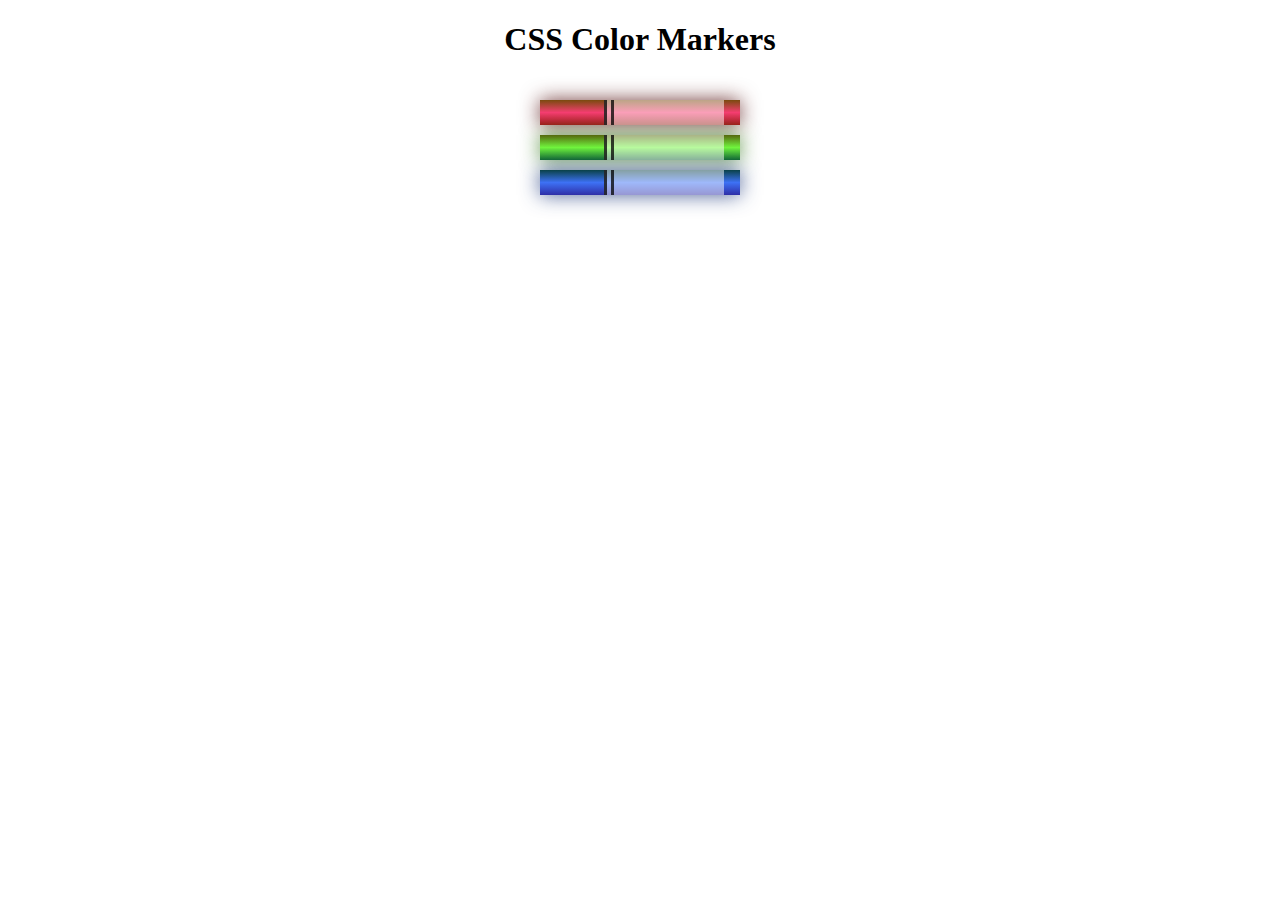
<file: CSS_Classwork2/index.html>
<!DOCTYPE html>
<html lang="en">
  <head>
    <meta charset="utf-8">
    <meta name="viewport" content="width=device-width, initial-scale=1.0">
    <title>Colored Markers</title>
    <link rel="stylesheet" href="styles.css">
  </head>
  <body>
    <h1>CSS Color Markers</h1>
    <div class="container">
      <div class="marker red">
        <div class="cap"></div>
        <div class="sleeve"></div>
      </div>
      <div class="marker green">
        <div class="cap"></div>
        <div class="sleeve"></div>
      </div>
      <div class="marker blue">
        <div class="cap"></div>
        <div class="sleeve"></div>
      </div>
    </div>
  </body>
</html>
</file>
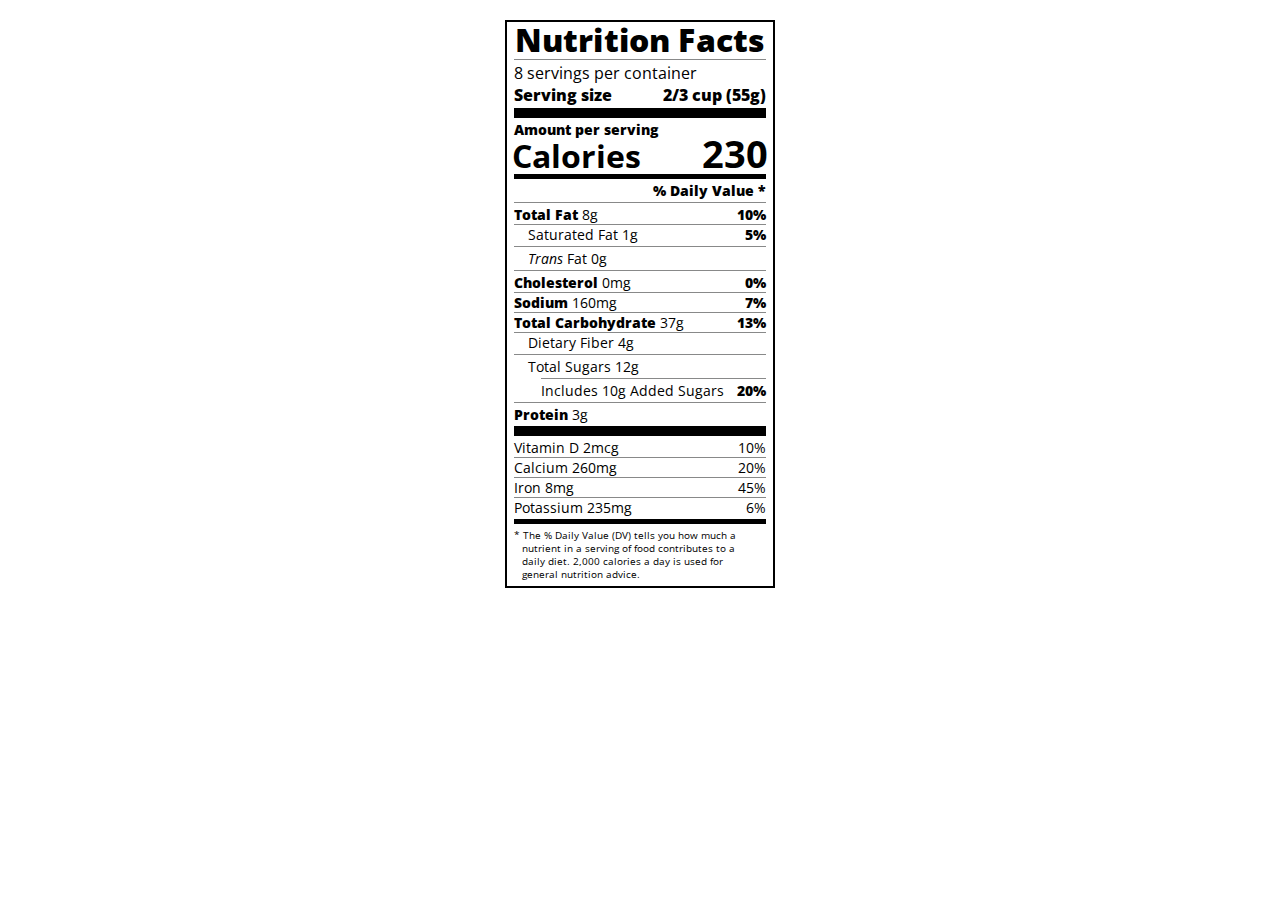
<file: CSS_Classwork3/index.html>
<!DOCTYPE html>
<html lang="en">
  <head>
    <meta charset="UTF-8" />
    <title>Nutrition Label</title>
    <link
      href="https://fonts.googleapis.com/css?family=Open+Sans:400,700,800"
      rel="stylesheet"
    />
    <link href="styles.css" rel="stylesheet" />
  </head>

  <body>
    <div class="label">
      <header>
        <h1 class="bold">Nutrition Facts</h1>
        <div class="divider"></div>
        <p>8 servings per container</p>
        <p class="bold">Serving size <span>2/3 cup (55g)</span></p>
      </header>
      <div class="divider large"></div>
      <div class="calories-info">
        <div class="left-container">
          <h2 class="bold small-text">Amount per serving</h2>
          <p>Calories</p>
        </div>
        <span>230</span>
      </div>
      <div class="divider medium"></div>
      <div class="daily-value small-text">
        <p class="bold right no-divider">% Daily Value *</p>
        <div class="divider"></div>
        <p>
          <span><span class="bold">Total Fat</span> 8g</span>
          <span class="bold">10%</span>
        </p>
        <p class="indent no-divider">
          Saturated Fat 1g <span class="bold">5%</span>
        </p>
        <div class="divider"></div>
        <p class="indent no-divider">
          <span><i>Trans</i> Fat 0g</span>
        </p>
        <div class="divider"></div>
        <p>
          <span><span class="bold">Cholesterol</span> 0mg</span>
          <span class="bold">0%</span>
        </p>
        <p>
          <span><span class="bold">Sodium</span> 160mg</span>
          <span class="bold">7%</span>
        </p>
        <p>
          <span><span class="bold">Total Carbohydrate</span> 37g</span>
          <span class="bold">13%</span>
        </p>
        <p class="indent no-divider">Dietary Fiber 4g</p>
        <div class="divider"></div>
        <p class="indent no-divider">Total Sugars 12g</p>
        <div class="divider double-indent"></div>
        <p class="double-indent no-divider">
          Includes 10g Added Sugars <span class="bold">20%</span>
        </p>
        <div class="divider"></div>
        <p class="no-divider">
          <span><span class="bold">Protein</span> 3g</span>
        </p>
        <div class="divider large"></div>
        <p>Vitamin D 2mcg <span>10%</span></p>
        <p>Calcium 260mg <span>20%</span></p>
        <p>Iron 8mg <span>45%</span></p>
        <p class="no-divider">Potassium 235mg <span>6%</span></p>
      </div>
      <div class="divider medium"></div>
      <p class="note">
        * The % Daily Value (DV) tells you how much a nutrient in a serving of
        food contributes to a daily diet. 2,000 calories a day is used for
        general nutrition advice.
      </p>
    </div>
  </body>
</html>
</file>
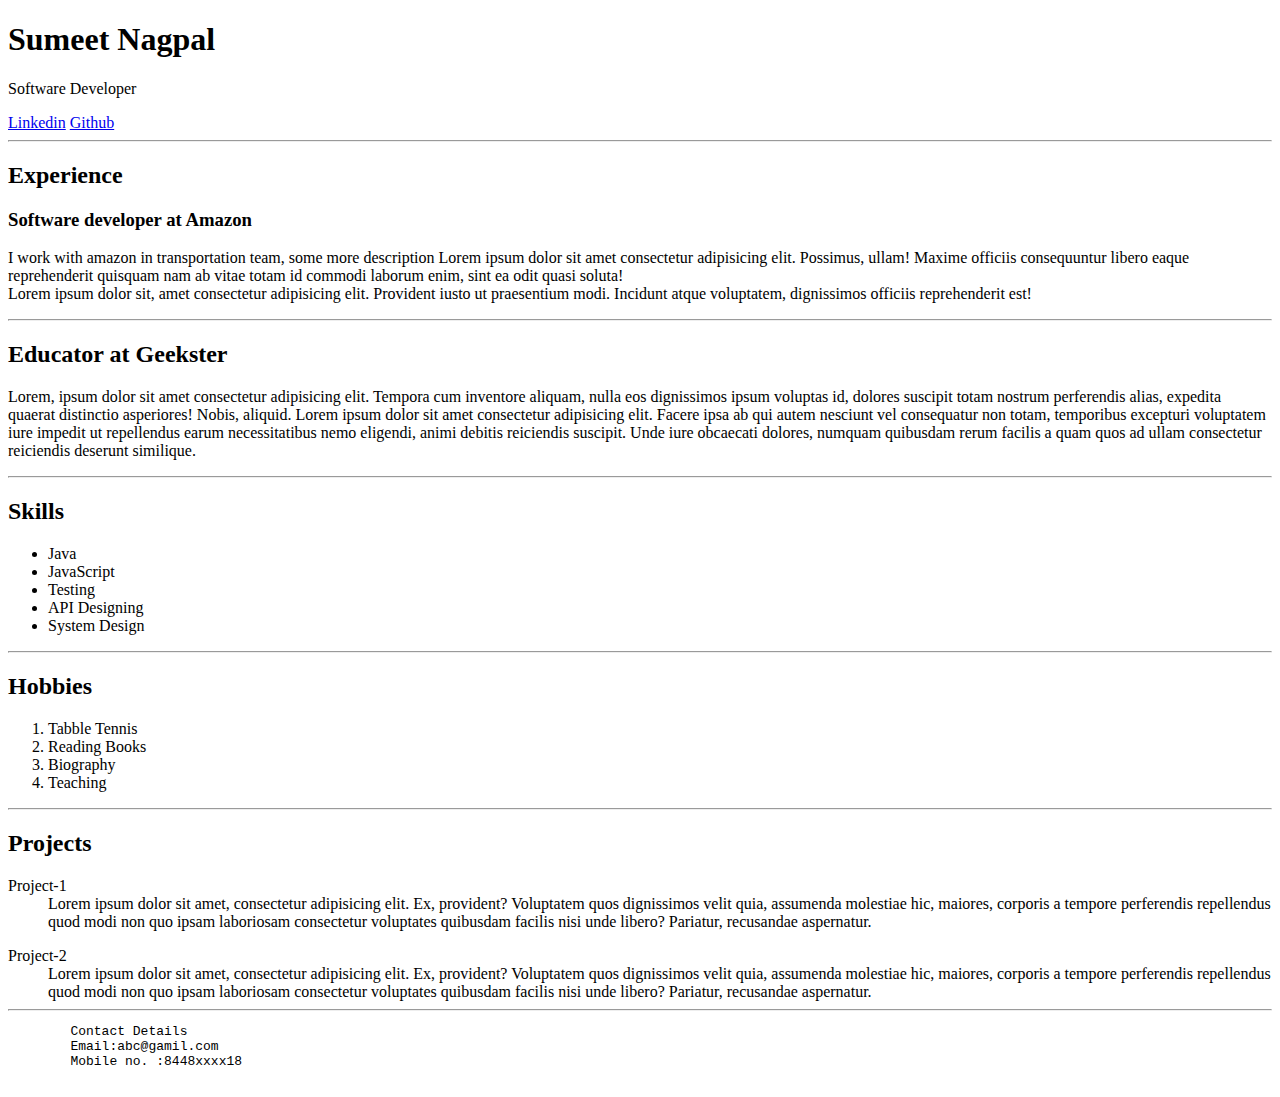
<file: html_Classwork_1/index.html>
<!DOCTYPE html>
<html lang="en">
  <head>
    <meta charset="UTF-8" />
    <meta name="viewport" content="width=device-width, initial-scale=1.0" />
    <title>Document</title>
  </head>
  <body>
    <h1>Sumeet Nagpal</h1>
    <p>Software Developer</p>
    <a href="https://www.linkedin.com">Linkedin</a>
    <a href="https://www.github.com">Github</a>
    <hr />
    <h2>Experience</h2>
    <h3>Software developer at Amazon</h3>
    <p>
        I work with amazon in transportation team, some more description Lorem ipsum dolor sit amet consectetur adipisicing elit. Possimus, ullam! Maxime officiis consequuntur libero eaque reprehenderit quisquam nam ab vitae totam id commodi laborum enim, sint ea odit quasi soluta!
        <br/>
        Lorem ipsum dolor sit, amet consectetur adipisicing elit. Provident iusto ut praesentium modi. Incidunt atque voluptatem, dignissimos officiis reprehenderit est!</p>
    <hr />
    <h2>Educator at Geekster</h2>
    <p>
      Lorem, ipsum dolor sit amet consectetur adipisicing elit. Tempora cum
      inventore aliquam, nulla eos dignissimos ipsum voluptas id, dolores
      suscipit totam nostrum perferendis alias, expedita quaerat distinctio
      asperiores! Nobis, aliquid. Lorem ipsum dolor sit amet consectetur
      adipisicing elit. Facere ipsa ab qui autem nesciunt vel consequatur non
      totam, temporibus excepturi voluptatem iure impedit ut repellendus earum
      necessitatibus nemo eligendi, animi debitis reiciendis suscipit. Unde iure
      obcaecati dolores, numquam quibusdam rerum facilis a quam quos ad ullam
      consectetur reiciendis deserunt similique.
    </p>
    <hr>
    <h2>Skills</h2>
    <ul>
        <li>Java</li>
        <li>JavaScript</li>
        <li>Testing</li>
        <li>API Designing</li>
        <li>System Design</li>
    </ul>
    <hr>
    <h2>Hobbies</h2>
    <ol>
        <li>Tabble Tennis</li>
        <li>Reading Books</li>
        <li>Biography</li>
        <li>Teaching</li>
    </ol>
    <hr>
    <h2>Projects</h2>
    <dl>
        <dt>Project-1</dt>
        <dd>Lorem ipsum dolor sit amet, consectetur adipisicing elit. Ex, provident? Voluptatem quos dignissimos velit quia, assumenda molestiae hic, maiores, corporis a tempore perferendis repellendus quod modi non quo ipsam laboriosam consectetur voluptates quibusdam facilis nisi unde libero? Pariatur, recusandae aspernatur.</dl>
        <dt>Project-2</dt> 
        <dd>Lorem ipsum dolor sit amet, consectetur adipisicing elit. Ex, provident? Voluptatem quos dignissimos velit quia, assumenda molestiae hic, maiores, corporis a tempore perferendis repellendus quod modi non quo ipsam laboriosam consectetur voluptates quibusdam facilis nisi unde libero? Pariatur, recusandae aspernatur.</dd>  
    </dd>
    <hr>
    <pre>
        Contact Details 
        Email:abc@gamil.com 
        Mobile no. :8448xxxx18
    </pre>
  </body>
</html>
</file>
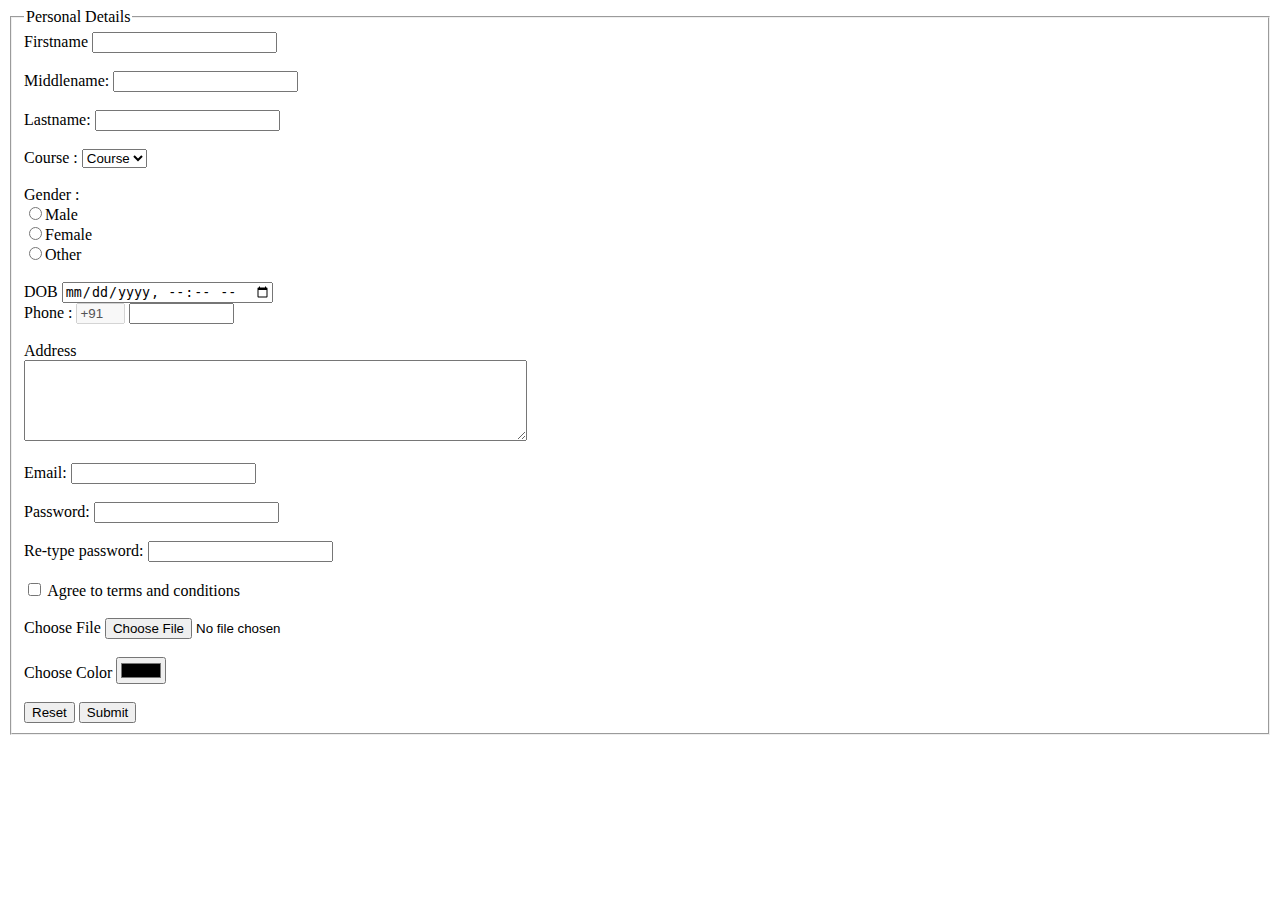
<file: html_Classwork_3/index.html>
<!DOCTYPE html>
<html>
  <head>
    <title>Document</title>
  </head>
  <body>
    <form>
      <fieldset>
        <legend>Personal Details</legend>
        <label for="fname">Firstname</label>
        <input type="text" name="fname" />
        <br /><br />
        <label for="mname">Middlename:</label>
        <input type="text" name="mname" />
        <br /><br />
        <label for="lname">Lastname:</label>
        <input type="text" name="lname" />
        <br /><br />
        <label for="course">Course : </label>
        <select name="course">
          <option value="Course">Course</option>
          <option value="BCA">BCA</option>
          <option value="BBA">BBA</option>
          <option value="BTech">B.Tech</option>
          <option value="MBA">MBA</option>
          <option value="MCA">MCA</option>
          <option value="MTech">M.Tech</option>
        </select>
        <br /><br />
        <label for="gender">Gender :</label>
        <br />
        <input type="radio" name="gender" value="male" />Male
        <br />
        <input type="radio" name="gender" value="female" />Female
        <br />
        <input type="radio" name="gender" value="other" />Other <br /><br />
        <label for="dob">DOB </label>
        <input type="datetime-local" name="" id="" />
        <br />
        <label for="phone">Phone : </label>
        <input type="text" name="code" value="+91" size="3" disabled />
        <input type="tel" name="phone" maxlength="10" size="10" />
        <br /><br />
        <label for="address">Address</label>
        <br />
        <textarea name="address" cols="60" rows="5"></textarea>
        <br /><br />
        <label for="email">Email: </label>
        <input type="email" name="email"  />
        <br /><br />
        <label for="password">Password: </label>
        <input type="password" name="password" />
        <br /><br />
        <label for="reTypePassword">Re-type password: </label>
        <input type="password" name="reTypePassword" />
        <br /><br />
        <input type="checkbox" name="terms" />
        <label for="terms">Agree to terms and conditions</label>
        <br /><br />
        <label for="chooseFile">Choose File </label>
        <input type="file" name="chooseFile" />
        <br /><br />
        <label for="chooseColor">Choose Color </label>
        <input type="color" name="chooseColor" />
        <br /><br />
        <input type="reset" />
        <input type="submit" value="Submit" />
      </fieldset>
    </form>
  </body>
</html>
</file>
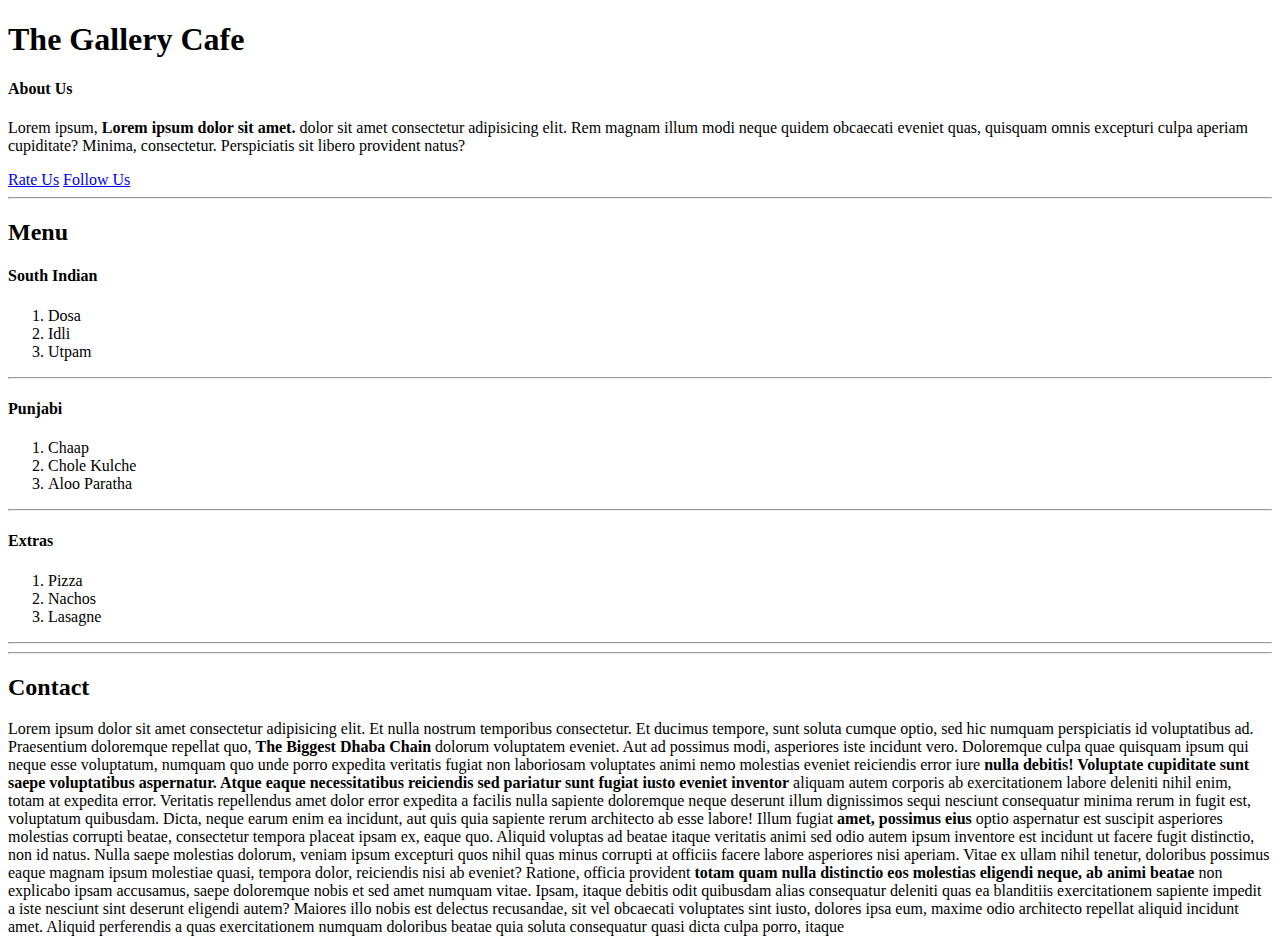
<file: html_Homework_1/index.html>
<!DOCTYPE html>
<html lang="en">
  <head>
    <meta charset="UTF-8" />
    <meta name="viewport" content="width=device-width, initial-scale=1.0" />
    <title>Document</title>
  </head>
  <body>
    <h1>The Gallery Cafe</h1>
    <h4>About Us</h4>
    <p>
      Lorem ipsum, <strong>Lorem ipsum dolor sit amet. </strong>dolor sit amet
      consectetur adipisicing elit. Rem magnam illum modi neque quidem obcaecati
      eveniet quas, quisquam omnis excepturi culpa aperiam cupiditate? Minima,
      consectetur. Perspiciatis sit libero provident natus?
    </p>
    <a href="#">Rate Us</a>
    <a href="#">Follow Us</a>
    <hr />
    <h2>Menu</h2>
    <h4>South Indian</h4>
    <ol>
      <li>Dosa</li>
      <li>Idli</li>
      <li>Utpam</li>
    </ol>
    <hr />
    <h4>Punjabi</h4>
    <ol>
      <li>Chaap</li>
      <li>Chole Kulche</li>
      <li>Aloo Paratha</li>
    </ol>
    <hr />
    <h4>Extras</h4>
    <ol>
      <li>Pizza</li>
      <li>Nachos</li>
      <li>Lasagne</li>
    </ol>
    <hr />
    <hr />
    <h2>Contact</h2>
    <p>
      Lorem ipsum dolor sit amet consectetur adipisicing elit. Et nulla nostrum
      temporibus consectetur. Et ducimus tempore, sunt soluta cumque optio, sed
      hic numquam perspiciatis id voluptatibus ad. Praesentium doloremque
      repellat quo, <strong>The Biggest Dhaba Chain</strong> dolorum voluptatem
      eveniet. Aut ad possimus modi, asperiores iste incidunt vero. Doloremque
      culpa quae quisquam ipsum qui neque esse voluptatum, numquam quo unde
      porro expedita veritatis fugiat non laboriosam voluptates animi nemo
      molestias eveniet reiciendis error iure
      <strong
        >nulla debitis! Voluptate cupiditate sunt saepe voluptatibus aspernatur.
        Atque eaque necessitatibus reiciendis sed pariatur sunt fugiat iusto
        eveniet inventor</strong
      >
      aliquam autem corporis ab exercitationem labore deleniti nihil enim, totam
      at expedita error. Veritatis repellendus amet dolor error expedita a
      facilis nulla sapiente doloremque neque deserunt illum dignissimos sequi
      nesciunt consequatur minima rerum in fugit est, voluptatum quibusdam.
      Dicta, neque earum enim ea incidunt, aut quis quia sapiente rerum
      architecto ab esse labore! Illum fugiat
      <strong>amet, possimus eius</strong> optio aspernatur est suscipit
      asperiores molestias corrupti beatae, consectetur tempora placeat ipsam
      ex, eaque quo. Aliquid voluptas ad beatae itaque veritatis animi sed odio
      autem ipsum inventore est incidunt ut facere fugit distinctio, non id
      natus. Nulla saepe molestias dolorum, veniam ipsum excepturi quos nihil
      quas minus corrupti at officiis facere labore asperiores nisi aperiam.
      Vitae ex ullam nihil tenetur, doloribus possimus eaque magnam ipsum
      molestiae quasi, tempora dolor, reiciendis nisi ab eveniet? Ratione,
      officia provident
      <b
        >totam quam nulla distinctio eos molestias eligendi neque, ab animi
        beatae</b
      >
      non explicabo ipsam accusamus, saepe doloremque nobis et sed amet numquam
      vitae. Ipsam, itaque debitis odit quibusdam alias consequatur deleniti
      quas ea blanditiis exercitationem sapiente impedit a iste nesciunt sint
      deserunt eligendi autem? Maiores illo nobis est delectus recusandae, sit
      vel obcaecati voluptates sint iusto, dolores ipsa eum, maxime odio
      architecto repellat aliquid incidunt amet. Aliquid perferendis a quas
      exercitationem numquam doloribus beatae quia soluta consequatur quasi
      dicta culpa porro, itaque
    </p>
  </body>
</html>
</file>
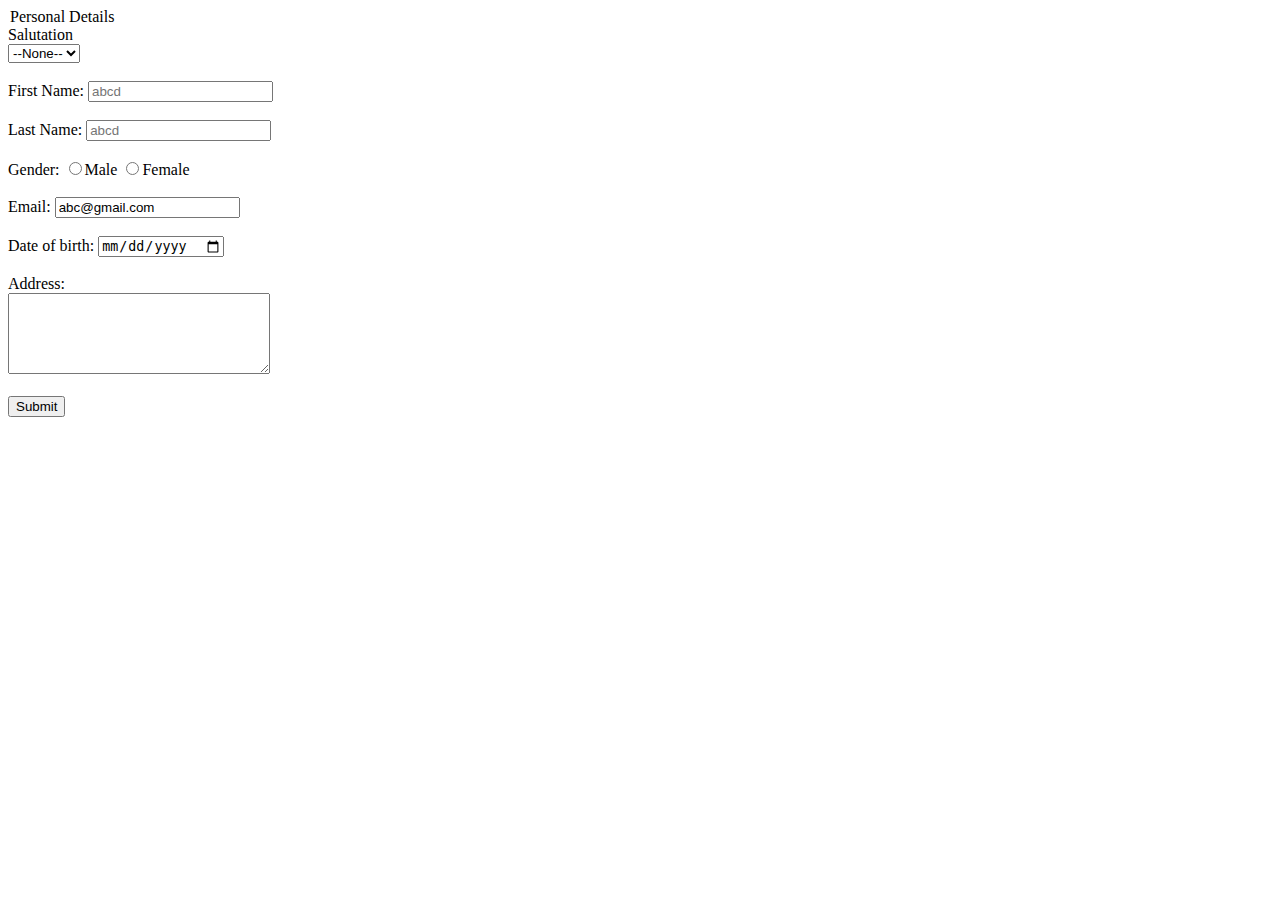
<file: html_Homework_3/index.html>
<!DOCTYPE html>
<html>
  <head>
    <title>Form</title>
  </head>
  <body>
    <legend>Personal Details</legend>
    <form action="https://sumeetnagpal.github.io/FS23" method="get>
      <label for="slautaion">Salutation</label>
      <br />
      <select name="slautaion">
        <option value="none">--None--</option>
        <option value="none">Mr.</option>
        <option value="none">Mrs.</option>
      </select>
      <br /><br />
      <label for="fname">First Name: </label>
      <input type="text" name="fname" placeholder="abcd" />
      <br /><br />
      <label for="lname">Last Name: </label>
      <input type="text" name="lname" placeholder="abcd" />
      <br /><br />
      <label for="gender">Gender: </label>
      <input type="radio" name="gender" value="male" />Male
      <input type="radio" name="gender" value="female" />Female <br /><br />
      <label for="email">Email:</label>
      <input type="email" name="email" value="abc@gmail.com" />
      <br /><br />
      <label for="dob">Date of birth:</label>
      <input type="date" name="" id="" />
      <br /><br />
      <label for="address">Address:</label>
      <br />
      <textarea name="address" cols="30" rows="5"></textarea>
      <br /><br />
      <input type="submit" value="Submit" />
    </form>
  </body>
</html>
</file>
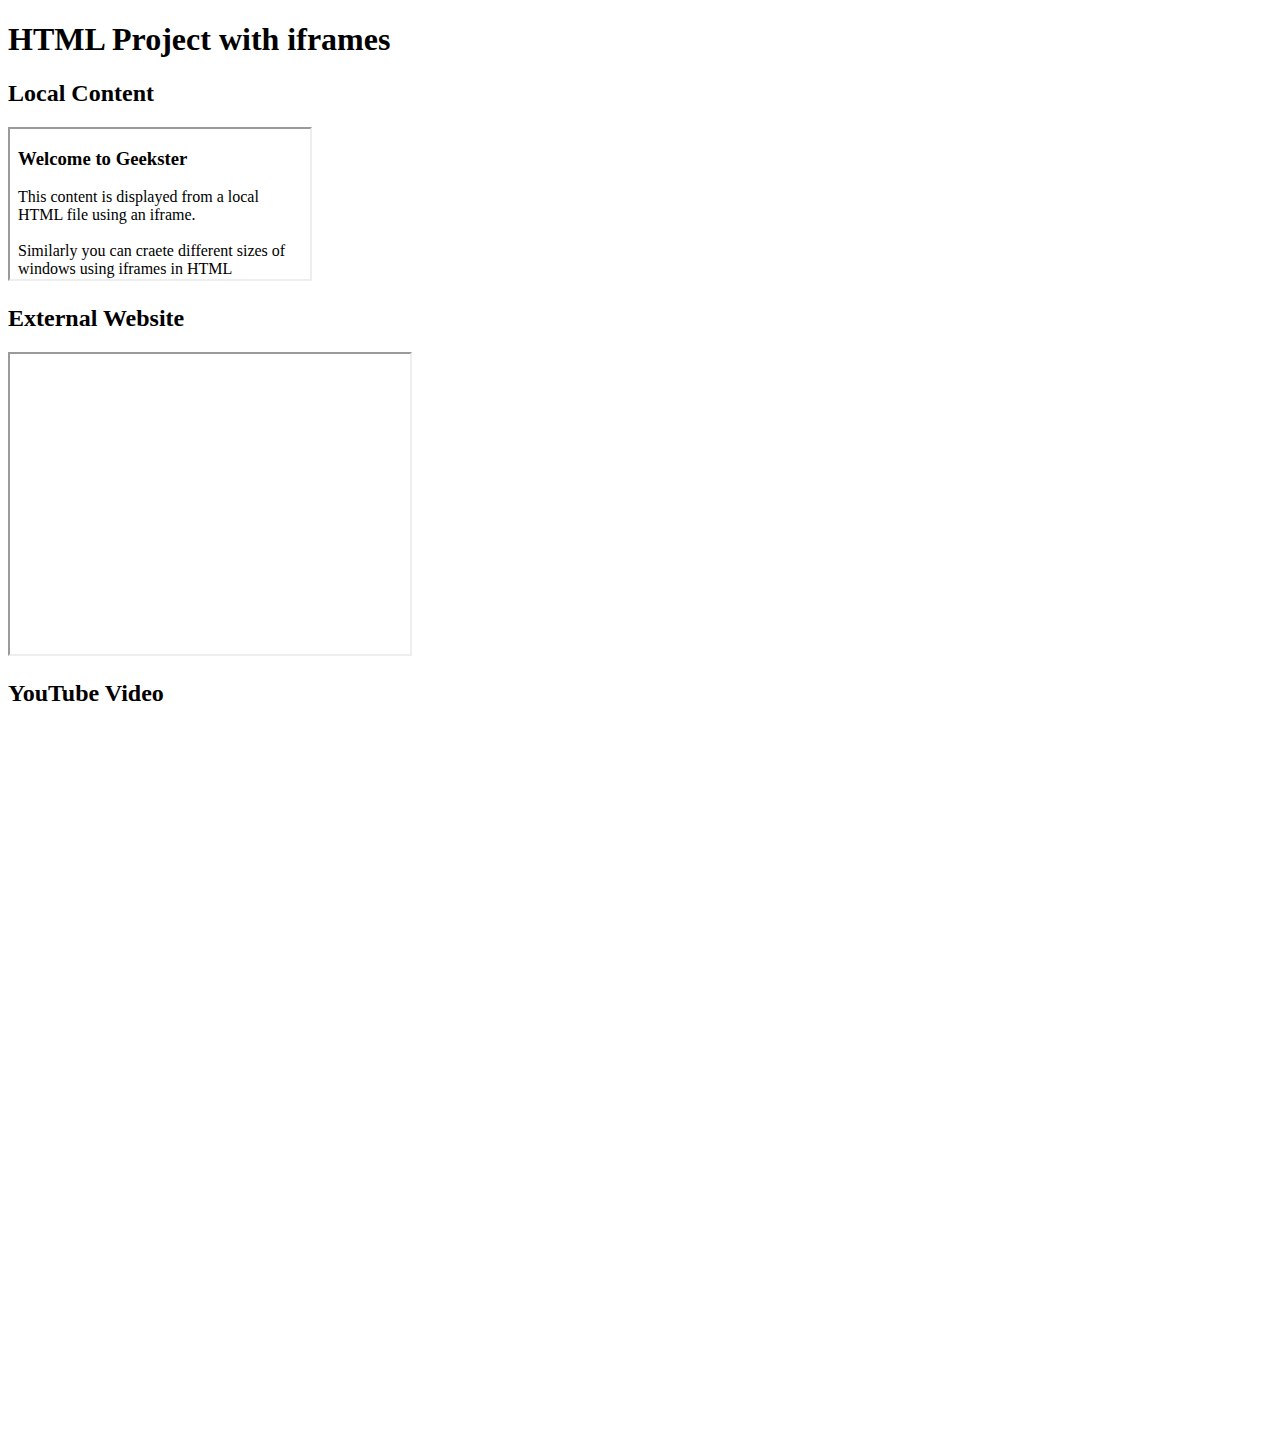
<file: html_Homework_4/index.html>
<!DOCTYPE html>
<html>
  <head>
    <title>HTML Project with iframes</title>
  </head>
  <body>
    <header>
      <h1>HTML Project with iframes</h1>
    </header>
    <h2>Local Content</h2>
    <section>
      <iframe src="local-content.html" frameborder="1"></iframe>
    </section>
    <h2>External Website</h2>
    <section>
      <iframe
        src="https://www.geekster.in/"
        frameborder="1"
        height="300"
        width="400"
      ></iframe>
    </section>
    <h2>YouTube Video</h2>
    <section>
      <div
        style="
          left: 0;
          width: 100%;
          height: 0;
          position: relative;
          padding-bottom: 56.25%;
        "
      >
        <iframe
          src="https://www.youtube.com/embed/H335Vdkmdhk?rel=0"
          style="
            top: 0;
            left: 0;
            width: 50%;
            height: 50%;
            position: absolute;
            border: 0;
          "
          allowfullscreen
          scrolling="no"
          allow="accelerometer; clipboard-write; encrypted-media; gyroscope; picture-in-picture; web-share;"
        ></iframe>
      </div>
    </section>
  </body>
</html>
</file>
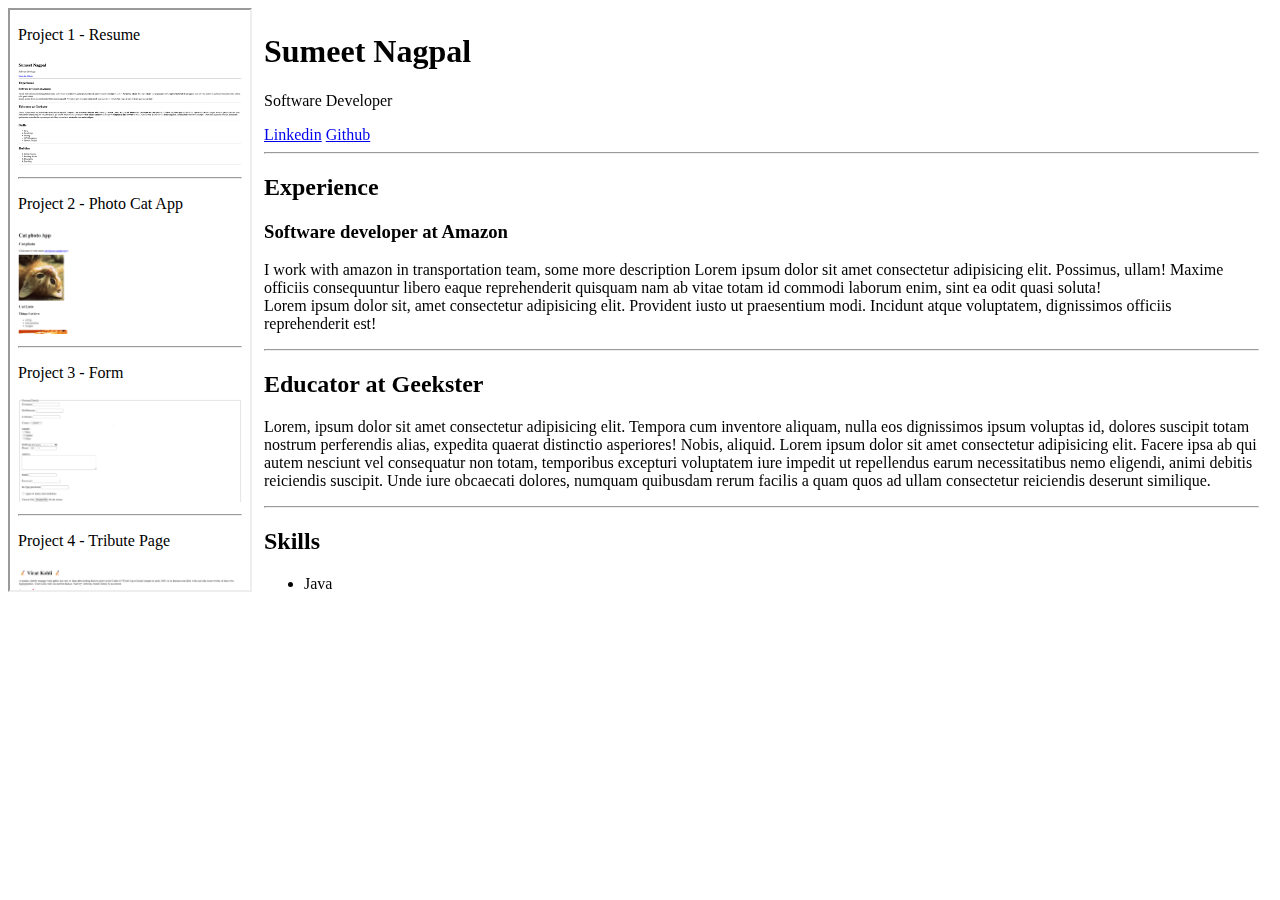
<file: WeeklyTest2/index.html>
<!DOCTYPE html>
<html lang="en">
  <head>
    <meta charset="UTF-8" />
    <meta name="viewport" content="width=device-width, initial-scale=1.0" />
    <title>Document</title>
  </head>
  <body>
    <iframe src="./aside.html" width="19%" height="580vh"></iframe>
    <iframe
      src="https://sumeetnagpal.github.io/FS23/html_Classwork_1/index.html"
      frameborder="0"
      width="80%"
      height="580vh"
      name="display"
    ></iframe>
  </body>
</html>
</file>
<file: CSS_Classwork2/styles.css>
h1 {
  text-align: center;
}

.container {
  background-color: rgb(255, 255, 255);
  padding: 10px 0;
}

.marker {
  width: 200px;
  height: 25px;
  margin: 10px auto;
}

.cap {
  width: 60px;
  height: 25px;
}

.sleeve {
  width: 110px;
  height: 25px;
  background-color: rgba(255, 255, 255, 0.5);
  border-left: 10px double rgba(0, 0, 0, 0.75);
}

.cap, .sleeve {
  display: inline-block;
}

.red {
  background: linear-gradient(rgb(122, 74, 14), rgb(245, 62, 113), rgb(162, 27, 27));
  box-shadow: 0 0 20px 0 rgba(83, 14, 14, 0.8);
}

.green {
  background: linear-gradient(#55680D, #71F53E, #116C31);
  box-shadow: 0 0 20px 0 #3B7E20CC;
}

.blue {
  background: linear-gradient(hsl(186, 76%, 16%), hsl(223, 90%, 60%), hsl(240, 56%, 42%));
  box-shadow: 0 0 20px 0 hsla(223, 59%, 31%, 0.8);
}
</file>
<file: CSS_Classwork3/styles.css>
* {
    box-sizing: border-box;
}

html {
    font-size: 16px;
}

body {
    font-family: 'Open Sans', sans-serif;
}

.label {
    border: 2px solid black;
    width: 270px;
    margin: 20px auto;
    padding: 0 7px;
}

header h1 {
    text-align: center;
    margin: -4px 0;
    letter-spacing: 0.15px
}

p {
    margin: 0;
    display: flex;
    justify-content: space-between;
}

.divider {
    border-bottom: 1px solid #888989;
    margin: 2px 0;
}

.bold {
    font-weight: 800;
}

.large {
    height: 10px;
}

.large,
.medium {
    background-color: black;
    border: 0;
}

.medium {
    height: 5px;
}

.small-text {
    font-size: 0.85rem;
}


.calories-info {
    display: flex;
    justify-content: space-between;
    align-items: flex-end;
}

.calories-info h2 {
    margin: 0;
}

.left-container p {
    margin: -5px -2px;
    font-size: 2em;
    font-weight: 700;
}

.calories-info span {
    margin: -7px -2px;
    font-size: 2.4em;
    font-weight: 700;
}

.right {
    justify-content: flex-end;
}

.indent {
    margin-left: 1em;
}

.double-indent {
    margin-left: 2em;
}

.daily-value p:not(.no-divider) {
    border-bottom: 1px solid #888989;
}

.note {
    font-size: 0.6rem;
    margin: 5px 0;
    padding: 0 8px;
    text-indent: -8px;
}
</file>
